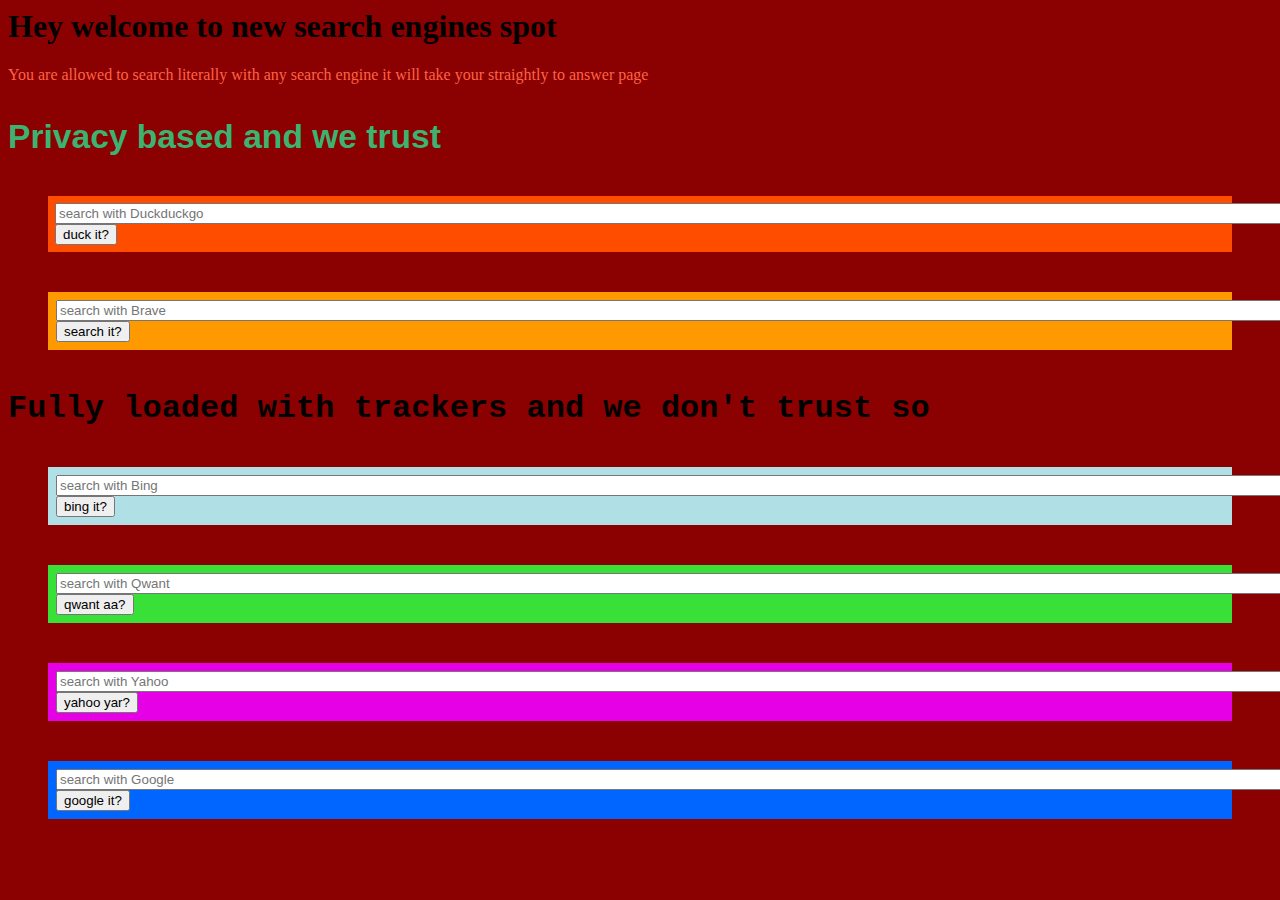
<file: search_engines.html>
<html>
<head>
<style>
.d{margin:40;background-color:#ff4d00;border:2px solid #ff4d00 ;padding:5;}
.bi{margin:40;background-color:#b0e0e6;border:3px solid #b0e0e6;padding:5;}
.br{margin:40;background-color:#ff9900;border:3px solid #ff9900;padding:5;}
.q{margin:40;background-color:#38e038;border:3px solid #38e038;padding:5;}
.y{margin:40;background-color:#e600e6;border:3px solid #e600e6;padding:5;}
.g{margin:40;background-color:#0066ff;border:3px solid #0066ff;padding:5;}
.pri{font-family:arial;font-weight:bold;font-size:210%;color:MediumSeaGreen;}
.no-pri{font-family:courier;font-weight:bold;font-size:200%;color:rgb(200,150,65,);}</style>
</head>
<body style="background-color:darkred;">
<h1 style="color:black;">Hey welcome to new search engines spot </h1>
<p style='color:tomato'>You are allowed to search literally with any search engine it will take your straightly to answer page</p>
<p class='pri'>Privacy based and we trust</p>
<form action='https://html.duckduckgo.com/html/' target='_blank' class='d'>
<input type='text'name='q'autocomplete='off'placeholder='search with Duckduckgo'size='229'maxlength='200'>
<input type='submit' value='duck it?'>
</form>
<form action='https://search.brave.com/search?' target='_blank'class='br'>
<input type='text'name='q'autocomplete='off'placeholder='search with Brave'size='226'maxlength='200'>
<input type='submit' value='search it?'>
</form>
<p class='no-pri'>Fully loaded with trackers and we don't trust so</p>
<form action='https://www.bing.com/search?' target='_blank'class='bi' >
<input type='text'name='q'autocomplete='off'placeholder='search with Bing'size='230'maxlength='200'>
<input type='submit' value='bing it?'>
</form>
<form action='https://lite.qwant.com/search?' target='_blank'class='q'>
<input type='text'name='q'autocomplete='off'placeholder='search with Qwant'size='226'maxlength='200'>
<input type='submit' value='qwant aa?'>
</form>
<form action='https://search.yahoo.com/search?' target='_blank'class='y'>
<input type='text'name='p'autocomplete='off'placeholder='search with Yahoo'size='225'maxlength='200'>
<input type='submit' value='yahoo yar?'>
</form>
<form action='https://www.google.com/search?' target='_blank'class='g'>
<input type='text'name='q'autocomplete='off'placeholder='search with Google'size='226'maxlength='200'>
<input type='submit' value='google it?'>
</form>
</body>
</html>
</file>
